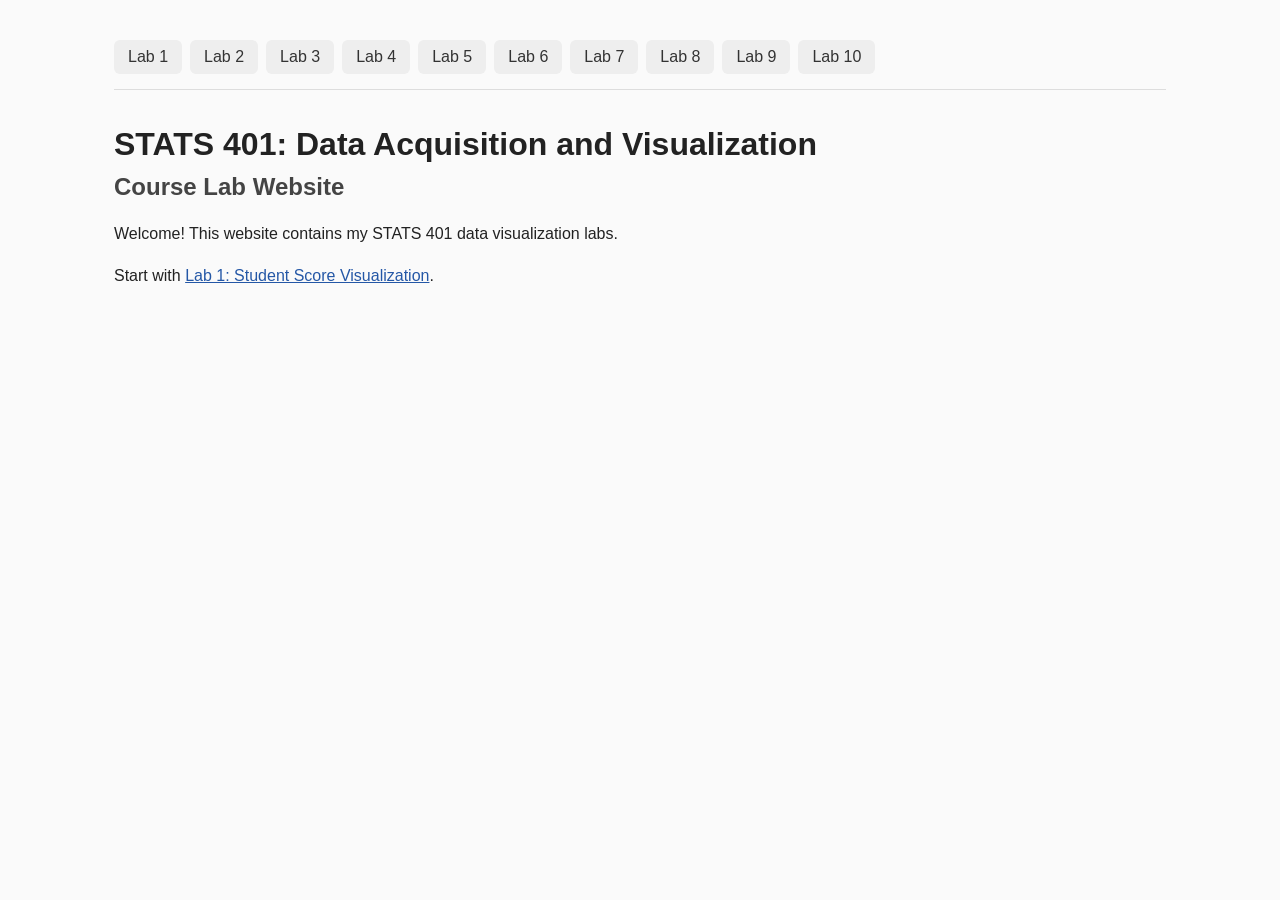
<file: index.html>
<!DOCTYPE html>
<html lang="en">
<head>

    <meta charset="UTF-8">

    <meta name="viewport" 
          content="width=device-width, initial-scale=1.0">
    <title>STATS 401 Labs</title>

    <link rel="stylesheet" href="css/style.css">

</head>

<body>
    <nav class="lab-nav" aria-label="Lab navigation">
        <a href="lab1/index.html">Lab 1</a>
        <a href="lab2/index.html">Lab 2</a>
        <a href="lab3/index.html">Lab 3</a>
        <a href="lab4/index.html">Lab 4</a>
        <a href="lab5/index.html">Lab 5</a>
        <a href="lab6/index.html">Lab 6</a>
        <a href="lab7/index.html">Lab 7</a>
        <a href="lab8/index.html">Lab 8</a>
        <a href="lab9/index.html">Lab 9</a>
        <a href="lab10/index.html">Lab 10</a>
    </nav>

    <main>
        <h1>STATS 401: Data Acquisition and Visualization</h1>
        <h2>Course Lab Website</h2>
        <p>Welcome! This website contains my STATS 401 data visualization labs.</p>
        <p>Start with <a href="lab1/index.html">Lab 1: Student Score Visualization</a>.</p>
    </main>
</body>
</html>
</file>
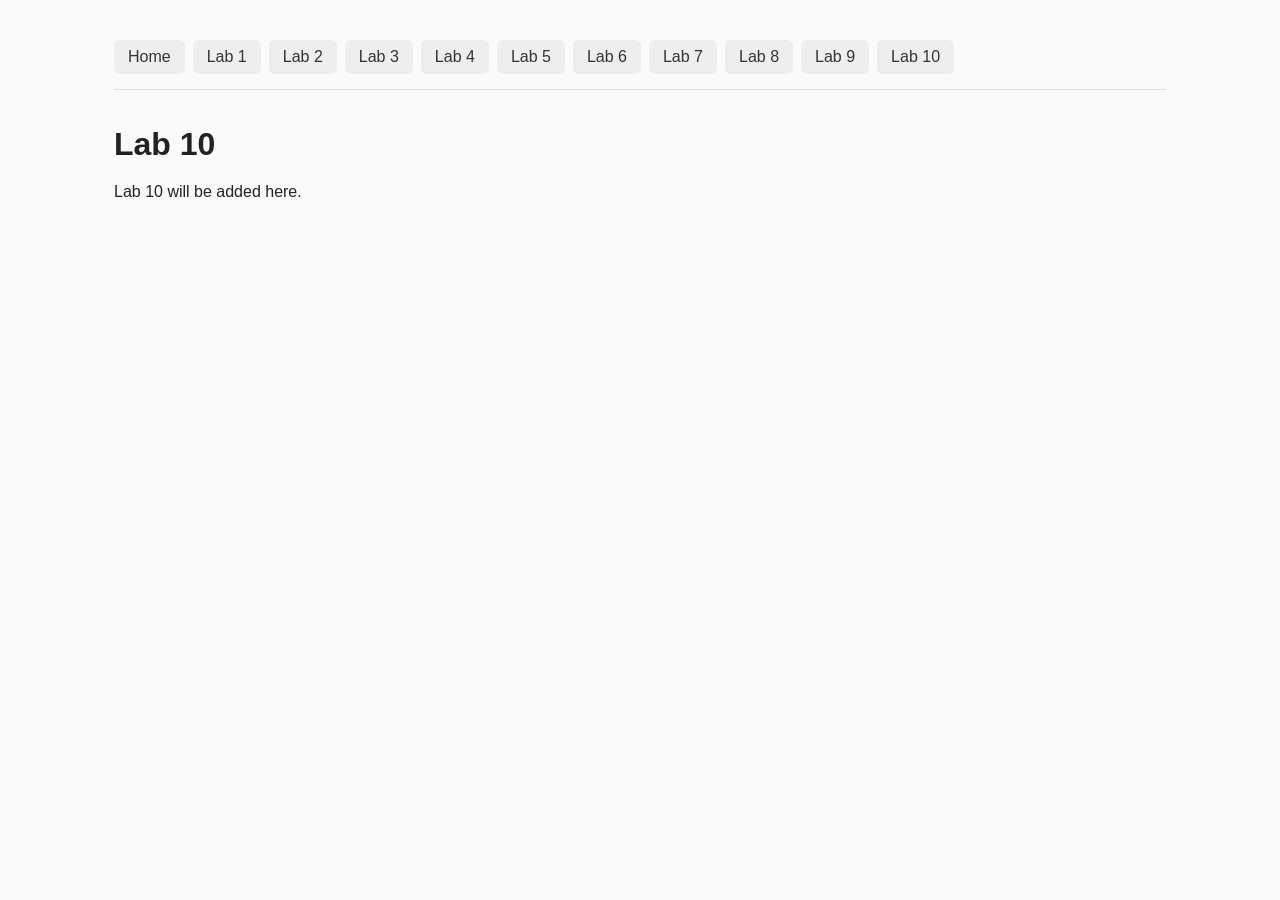
<file: lab10/index.html>
<!DOCTYPE html>
<html lang="en">
<head>
    <meta charset="UTF-8">
    <meta name="viewport" content="width=device-width, initial-scale=1.0">
    <title>Lab 10</title>
    <link rel="stylesheet" href="../css/style.css">
</head>
<body>
    <nav class="lab-nav" aria-label="Lab navigation">
        <a href="../index.html">Home</a>
        <a href="../lab1/index.html">Lab 1</a>
        <a href="../lab2/index.html">Lab 2</a>
        <a href="../lab3/index.html">Lab 3</a>
        <a href="../lab4/index.html">Lab 4</a>
        <a href="../lab5/index.html">Lab 5</a>
        <a href="../lab6/index.html">Lab 6</a>
        <a href="../lab7/index.html">Lab 7</a>
        <a href="../lab8/index.html">Lab 8</a>
        <a href="../lab9/index.html">Lab 9</a>
        <a href="../lab10/index.html">Lab 10</a>
    </nav>
    <main>
        <h1>Lab 10</h1>
        <p>Lab 10 will be added here.</p>
    </main>
</body>
</html>
</file>
<file: css/style.css>
* {
    box-sizing: border-box;
}

body {
    font-family: Arial, sans-serif;
    max-width: 1100px;
    margin: 40px auto;
    padding: 0 24px;
    color: #222;
    background: #fafafa;
}

h1 {
    font-size: 32px;
    margin-bottom: 10px;
}

h2 {
    margin-top: 10px;
    color: #444;
}

p {
    line-height: 1.6;
}

a {
    color: #2457a6;
}

.lab-nav {
    display: flex;
    flex-wrap: wrap;
    gap: 8px;
    margin: 0 0 36px;
    padding-bottom: 15px;
    border-bottom: 1px solid #ddd;
}

.lab-nav a {
    padding: 8px 14px;
    text-decoration: none;
    background: #eee;
    color: #333;
    border-radius: 6px;
}

.lab-nav a:hover {
    background: #333;
    color: white;
}

.chart-card {
    margin-top: 28px;
    padding: 28px;
    background: white;
    border: 1px solid #e3e3e3;
    border-radius: 12px;
    overflow-x: auto;
}

#chart {
    margin-top: 10px;
}

.bar {
    fill: steelblue;
}

.bar:hover {
    fill: #333;
}

.score-label {
    font-size: 14px;
    font-weight: bold;
    text-anchor: middle;
}

.name-label {
    font-size: 13px;
    text-anchor: middle;
}

.note {
    color: #666;
    font-size: 14px;
}

.tooltip {
    position: absolute;
    background: white;
    border: 1px solid #aaa;
    padding: 8px 10px;
    border-radius: 4px;
    pointer-events: none;
    opacity: 0;
    font-size: 14px;
}

.design-justification {
    max-width: 850px;
    margin: 30px auto;
    line-height: 1.6;
}


/* ============================================================
   Lab 6 — Interactive Slice & Dice Zoom
   ============================================================ */

#lab6 .treemap-controls {
    display: flex;
    align-items: center;
    flex-wrap: wrap;
    gap: 10px;
    margin-bottom: 14px;
}

#lab6 .treemap-controls button {
    border: 1px solid #cbd5e1;
    background: #f8fafc;
    color: #334155;
    padding: 7px 13px;
    border-radius: 6px;
    cursor: pointer;
    font-size: 14px;
}

#lab6 .treemap-controls button:hover {
    background: #e2e8f0;
}

#lab6 .treemap-zoom-text {
    color: #64748b;
    font-size: 14px;
}

#lab6 .interactive-treemap-wrapper {
    width: 100%;
    overflow: hidden;
}

#lab6 .interactive-treemap-wrapper svg {
    display: block;
    width: 100%;
    height: auto;
    border: 1px solid #e2e8f0;
    border-radius: 6px;
    background: white;
    cursor: grab;
}

#lab6 .interactive-treemap-wrapper svg:active {
    cursor: grabbing;
}

#lab6 .country-rect {
    stroke: white;
    stroke-width: 1.5px;
    shape-rendering: crispEdges;
}

#lab6 .country-rect:hover {
    stroke: #263238;
    stroke-width: 2.5px;
}

#lab6 .continent-label {
    fill: #263238;
    font-size: 13px;
    font-weight: 700;
}

#lab6 .area-label {
    fill: #475569;
    font-size: 11px;
    font-weight: 600;
}

#lab6 .country-label {
    fill: #263238;
    font-size: 11px;
    font-weight: 600;
}

#lab6 .gdp-label {
    fill: #475569;
    font-size: 10px;
}

/* Lab 6 legend */

.legend {
    display: flex;
    align-items: center;
    gap: 18px;
}

.legend-title {
    font-weight: bold;
}

.swatch {
    display: inline-block;
    width: 14px;
    height: 14px;
    margin-right: 5px;
    vertical-align: -2px;
    border-radius: 2px;
}

.swatch.increase {
    background: #4caf50;
}

.swatch.unchanged {
    background: #9e9e9e;
}

.swatch.decrease {
    background: #e53935;
}

/* 
   Lab 7 — Animated Temporal Commercial Network
 */

#lab7 .network-controls {
    display: flex;
    align-items: center;
    flex-wrap: wrap;
    gap: 12px;
    margin-bottom: 14px;
}

#lab7 .network-controls button {
    border: 1px solid #cbd5e1;
    background: #f8fafc;
    color: #334155;
    padding: 7px 14px;
    border-radius: 6px;
    cursor: pointer;
    font-size: 14px;
}

#lab7 .network-controls button:hover {
    background: #e2e8f0;
}

#lab7 .network-controls label {
    display: flex;
    align-items: center;
    gap: 6px;
    font-size: 14px;
    color: #334155;
}

#lab7 .network-controls select {
    padding: 5px 8px;
    border: 1px solid #cbd5e1;
    border-radius: 6px;
    font-size: 14px;
}

#lab7 #time-slider {
    width: 260px;
}

#lab7 .day-summary {
    display: flex;
    flex-wrap: wrap;
    align-items: baseline;
    gap: 22px;
    padding: 12px 16px;
    margin-bottom: 12px;
    background: white;
    border: 1px solid #e2e8f0;
    border-radius: 8px;
}

#lab7 .current-day {
    display: flex;
    flex-direction: column;
}

#lab7 #day-label {
    font-size: 26px;
    font-weight: 700;
    color: #1e293b;
}

#lab7 #date-label {
    font-size: 13px;
    color: #64748b;
}

#lab7 .stat {
    font-size: 14px;
    color: #475569;
}

#lab7 .stat span {
    font-size: 20px;
    font-weight: 700;
    color: #1e293b;
    margin-right: 4px;
}

#lab7 .network-svg,
#lab7 .overview-svg {
    display: block;
    width: 100%;
    height: auto;
    background: white;
    border: 1px solid #e2e8f0;
    border-radius: 6px;
}

#lab7 .region-bg-label {
    fill: #cbd5e1;
    font-size: 22px;
    font-weight: 700;
    pointer-events: none;
}

#lab7 .company-link {
    stroke-linecap: round;
    cursor: pointer;
}

#lab7 .company-node {
    stroke: #1e293b;
    stroke-width: 1.5px;
    cursor: grab;
}

#lab7 .company-node.inactive {
    opacity: 0.3;
    stroke: #94a3b8;
    stroke-dasharray: 3 2;
}

#lab7 .company-label {
    fill: #1e293b;
    font-size: 12px;
    font-weight: 600;
    text-anchor: middle;
    pointer-events: none;
}

#lab7 .company-label.inactive {
    fill: #94a3b8;
}

#lab7 .company-link.dimmed,
#lab7 .company-node.dimmed {
    opacity: 0.08;
}

#lab7 .overview-title {
    margin-top: 28px;
    margin-bottom: 0;
}

#lab7 .overview-bar {
    fill: #cbd5e1;
    cursor: pointer;
}

#lab7 .overview-bar:hover {
    fill: #94a3b8;
}

#lab7 .overview-bar.current {
    fill: #2457a6;
}

#lab7 .legend-grid {
    display: grid;
    grid-template-columns: repeat(auto-fit, minmax(200px, 1fr));
    gap: 20px;
}

#lab7 .legend-grid h3 {
    font-size: 15px;
    margin: 0 0 8px;
    color: #334155;
}

#lab7 .legend-item {
    display: flex;
    align-items: center;
    gap: 8px;
    font-size: 14px;
    margin-bottom: 5px;
}

#lab7 .legend-swatch {
    display: inline-block;
    width: 14px;
    height: 14px;
    border-radius: 3px;
}

#lab7 .legend-line {
    display: inline-block;
    width: 26px;
    height: 4px;
    border-radius: 2px;
}

#lab7 .encoding-list {
    margin: 0;
    padding-left: 18px;
    font-size: 14px;
    line-height: 1.6;
}

#lab7 .design h3 {
    font-size: 16px;
    margin-bottom: 4px;
    color: #334155;
}

/* ============================================================
   Lab 8 — DKU Bulletin semantic explorer
   (append to css/style.css)
   ============================================================ */

#lab8 h3 {
    font-size: 16px;
    color: #334155;
    margin-bottom: 6px;
}

#lab8 .corpus-stats {
    display: flex;
    flex-wrap: wrap;
    gap: 10px;
    list-style: none;
    padding: 0;
    margin: 14px 0 0;
}

#lab8 .corpus-stats li {
    background: white;
    border: 1px solid #e2e8f0;
    border-radius: 6px;
    padding: 8px 14px;
    font-size: 14px;
    color: #475569;
}

#lab8 .overview-grid {
    display: grid;
    grid-template-columns: minmax(320px, 1fr) minmax(340px, 1.15fr);
    gap: 26px;
    align-items: start;
}

#lab8 .plain-svg,
#lab8 .map-svg,
#lab8 .matrix-svg {
    display: block;
    width: 100%;
    height: auto;
    background: white;
    border: 1px solid #e2e8f0;
    border-radius: 6px;
}

#lab8 .matrix-svg {
    width: auto;
    max-width: 100%;
}

#lab8 .chapter-bar {
    fill: #7e9dc4;
}

#lab8 .chapter-bar:hover {
    fill: #2457a6;
}

#lab8 .bar-value {
    font-size: 11px;
    fill: #475569;
}

/* ---------- corpus term table ---------- */

#lab8 .scroll-table {
    max-height: 300px;
    overflow-y: auto;
    border: 1px solid #e2e8f0;
    border-radius: 6px;
    background: white;
}

#lab8 .scroll-table table {
    border-collapse: collapse;
    width: 100%;
    font-size: 13px;
}

#lab8 .scroll-table th {
    position: sticky;
    top: 0;
    background: #f1f5f9;
    text-align: left;
    padding: 7px 9px;
    border-bottom: 1px solid #e2e8f0;
    white-space: nowrap;
}

#lab8 .scroll-table td {
    padding: 6px 9px;
    border-bottom: 1px solid #f1f5f9;
    vertical-align: top;
}

#lab8 .scroll-table .sec-name {
    max-width: 190px;
}

#lab8 .scroll-table .terms {
    color: #64748b;
    max-width: 260px;
}

/* ---------- map controls ---------- */

#lab8 .map-controls,
#lab8 .matrix-controls {
    display: flex;
    flex-wrap: wrap;
    align-items: center;
    gap: 12px;
    margin: 14px 0;
}

#lab8 .map-controls label,
#lab8 .matrix-controls label {
    display: flex;
    align-items: center;
    gap: 6px;
    font-size: 14px;
    color: #334155;
}

#lab8 #search {
    padding: 7px 11px;
    border: 1px solid #cbd5e1;
    border-radius: 6px;
    font-size: 14px;
    min-width: 230px;
}

#lab8 select {
    padding: 6px 8px;
    border: 1px solid #cbd5e1;
    border-radius: 6px;
    font-size: 14px;
    max-width: 260px;
}

#lab8 button {
    border: 1px solid #cbd5e1;
    background: #f8fafc;
    color: #334155;
    padding: 7px 13px;
    border-radius: 6px;
    cursor: pointer;
    font-size: 14px;
}

#lab8 button:hover {
    background: #e2e8f0;
}

#lab8 .status {
    font-size: 13px;
    color: #64748b;
}

/* ---------- map + detail panel ---------- */

#lab8 .map-layout {
    display: grid;
    grid-template-columns: minmax(420px, 1.6fr) minmax(280px, 1fr);
    gap: 18px;
    align-items: start;
}

#lab8 .passage {
    cursor: pointer;
}

#lab8 .detail-panel {
    background: white;
    border: 1px solid #e2e8f0;
    border-radius: 6px;
    padding: 16px;
    max-height: 620px;
    overflow-y: auto;
    font-size: 14px;
}

#lab8 .detail-panel .placeholder {
    color: #94a3b8;
}

#lab8 .detail-head {
    border-left: 4px solid #ccc;
    padding-left: 11px;
    margin-bottom: 12px;
}

#lab8 .detail-head h3 {
    margin: 0 0 4px;
}

#lab8 .detail-meta {
    font-size: 12.5px;
    color: #64748b;
    margin: 0 0 6px;
    line-height: 1.5;
}

#lab8 .detail-topic {
    margin: 0;
    font-size: 13px;
    color: #334155;
}

#lab8 .dot {
    display: inline-block;
    width: 10px;
    height: 10px;
    border-radius: 50%;
    margin-right: 5px;
}

#lab8 .detail-text {
    font-size: 13.5px;
    line-height: 1.65;
    color: #1e293b;
}

#lab8 .detail-panel h4 {
    margin: 16px 0 6px;
    font-size: 14px;
    color: #334155;
}

#lab8 .nn-list {
    list-style: none;
    padding: 0;
    margin: 0;
}

#lab8 .nn-list li {
    border-top: 1px solid #f1f5f9;
    padding: 8px 0;
}

#lab8 .nn-link {
    padding: 0;
    border: none;
    background: none;
    color: #2457a6;
    font-size: 13.5px;
    font-weight: 600;
    text-align: left;
    cursor: pointer;
}

#lab8 .nn-link:hover {
    background: none;
    text-decoration: underline;
}

#lab8 .nn-meta {
    font-size: 12px;
    color: #94a3b8;
}

#lab8 .nn-text {
    display: block;
    font-size: 12.5px;
    color: #64748b;
    margin-top: 2px;
    line-height: 1.5;
}

/* ---------- legends ---------- */

#lab8 .legend-row {
    display: grid;
    grid-template-columns: minmax(260px, 1fr) minmax(300px, 1.3fr);
    gap: 26px;
    margin-top: 18px;
}

#lab8 .legend-list {
    display: flex;
    flex-direction: column;
    gap: 4px;
}

#lab8 .legend-item {
    display: flex;
    align-items: center;
    gap: 8px;
    font-size: 13.5px;
    cursor: pointer;
}

#lab8 .legend-item:hover {
    color: #2457a6;
}

#lab8 .legend-swatch {
    display: inline-block;
    width: 14px;
    height: 14px;
    border-radius: 3px;
    flex: none;
}

#lab8 .encoding-list {
    margin: 0;
    padding-left: 18px;
    font-size: 13.5px;
    line-height: 1.6;
    color: #475569;
}

/* ---------- matrix ---------- */

#lab8 #matrix {
    overflow-x: auto;
}

#lab8 .matrix-col {
    font-size: 12px;
    fill: #334155;
    text-anchor: start;
}

#lab8 .matrix-row {
    font-size: 12px;
    fill: #334155;
    text-anchor: end;
}

#lab8 .cell {
    stroke: white;
    stroke-width: 1px;
    cursor: pointer;
}

#lab8 .cell:hover {
    stroke: #1e293b;
    stroke-width: 2px;
}

#lab8 .cell.selected {
    stroke: #e8590c;
    stroke-width: 2.5px;
}

#lab8 .cell-value {
    font-size: 10.5px;
    text-anchor: middle;
    pointer-events: none;
}

/* ---------- findings ---------- */

#lab8 .design h3 {
    margin-top: 20px;
    margin-bottom: 4px;
}

#lab8 .design code {
    background: #f1f5f9;
    padding: 1px 5px;
    border-radius: 3px;
    font-size: 13px;
}

@media (max-width: 900px) {
    #lab8 .overview-grid,
    #lab8 .map-layout,
    #lab8 .legend-row {
        grid-template-columns: 1fr;
    }
}

/* =========================================================
   Lab 9 — Geospatial Visualization
   ========================================================= */

#lab9 .map-card {
    margin-top: 32px;
}

#lab9 .map-wrap {
    position: relative;
    width: 100%;
    min-height: 500px;
    margin-top: 18px;
    overflow: hidden;
    border: 1px solid #dddddd;
    border-radius: 8px;
    background: #ffffff;
}

#lab9 .map-wrap svg {
    display: block;
    width: 100%;
    height: auto;
}

#lab9 .map-controls {
    display: flex;
    align-items: center;
    gap: 14px;
    margin: 14px 0;
    flex-wrap: wrap;
}

#lab9 .map-controls button {
    padding: 7px 12px;
    border: 1px solid #bdbdbd;
    border-radius: 5px;
    background: #ffffff;
    cursor: pointer;
    font-size: 13px;
}

#lab9 .map-controls button:hover {
    background: #f2f2f2;
}

#lab9 .selection-status {
    font-size: 13px;
    color: #555555;
}

#lab9 .map-status {
    margin-top: 10px;
    font-size: 13px;
    color: #666666;
}

#lab9 .country {
    cursor: pointer;
    transition:
        opacity 0.2s ease,
        stroke-width 0.2s ease;
}

#lab9 .country.is-hovered {
    stroke: #222222;
    stroke-width: 1.8px;
}

#lab9 .country.is-selected {
    stroke: #111111;
    stroke-width: 3px;
    opacity: 1;
}

#lab9 .country.is-muted {
    opacity: 0.22;
}

#lab9 .cartogram-country {
    cursor: pointer;
    transition:
        opacity 0.2s ease,
        stroke-width 0.2s ease;
}

#lab9 .cartogram-country.is-selected {
    stroke: #111111;
    stroke-width: 4px;
    opacity: 1;
}

#lab9 .cartogram-country.is-muted {
    opacity: 0.18;
}

#lab9 .cartogram-country:hover {
    stroke: #222222;
    stroke-width: 2.5px;
}

#lab9 .cartogram-label {
    font-size: 11px;
    font-weight: 600;
    fill: #222222;
    pointer-events: none;
    user-select: none;
}

#lab9 .cartogram-label.is-selected {
    font-size: 14px;
    font-weight: 700;
}

#lab9 .legend {
    margin-top: 18px;
    max-width: 650px;
}

#lab9 .legend-title {
    margin-bottom: 7px;
    font-size: 13px;
    font-weight: 600;
}

#lab9 .legend-bar {
    width: 100%;
    max-width: 600px;
    height: 14px;
    border-radius: 3px;
    background: linear-gradient(
        to right,
        #eff3ff,
        #c6dbef,
        #9ecae1,
        #6baed6,
        #3182bd,
        #08519c
    );
    border: 1px solid #cccccc;
}

#lab9 .legend-labels {
    display: flex;
    justify-content: space-between;
    width: 100%;
    max-width: 600px;
    margin-top: 5px;
    font-size: 11px;
    color: #555555;
}

#lab9 .legend-missing {
    display: flex;
    align-items: center;
    gap: 7px;
    margin-top: 9px;
    font-size: 12px;
    color: #666666;
}

#lab9 .legend-missing-swatch {
    display: inline-block;
    width: 16px;
    height: 12px;
    border: 1px solid #cccccc;
    background: #e0e0e0;
}

#lab9 .tooltip {
    position: absolute;
    z-index: 1000;
    pointer-events: none;
    min-width: 180px;
    max-width: 260px;
    padding: 10px 12px;
    background: rgba(30, 34, 40, 0.95);
    color: #ffffff;
    border-radius: 6px;
    font-size: 13px;
    line-height: 1.5;
    box-shadow: 0 4px 14px rgba(0, 0, 0, 0.18);
    opacity: 0;
    visibility: hidden;
    transition:
        opacity 0.12s ease,
        visibility 0.12s ease;
}

#lab9 .tooltip.visible {
    opacity: 1;
    visibility: visible;
}

#lab9 .tooltip strong {
    font-size: 14px;
    font-weight: 700;
}

#lab9 .comparison-table {
    width: 100%;
    margin-top: 20px;
    border-collapse: collapse;
    font-size: 13px;
}

#lab9 .comparison-table th,
#lab9 .comparison-table td {
    padding: 9px 10px;
    border: 1px solid #dddddd;
    text-align: left;
    vertical-align: top;
}

#lab9 .comparison-table th {
    font-weight: 600;
    background: #f5f5f5;
}

#lab9 .source-note {
    font-size: 12px;
    color: #666666;
}

@media (max-width: 700px) {

    #lab9 .map-wrap {
        min-height: 360px;
    }

    #lab9 .comparison-table {
        font-size: 11px;
    }

    #lab9 .comparison-table th,
    #lab9 .comparison-table td {
        padding: 6px;
    }

}
</file>
